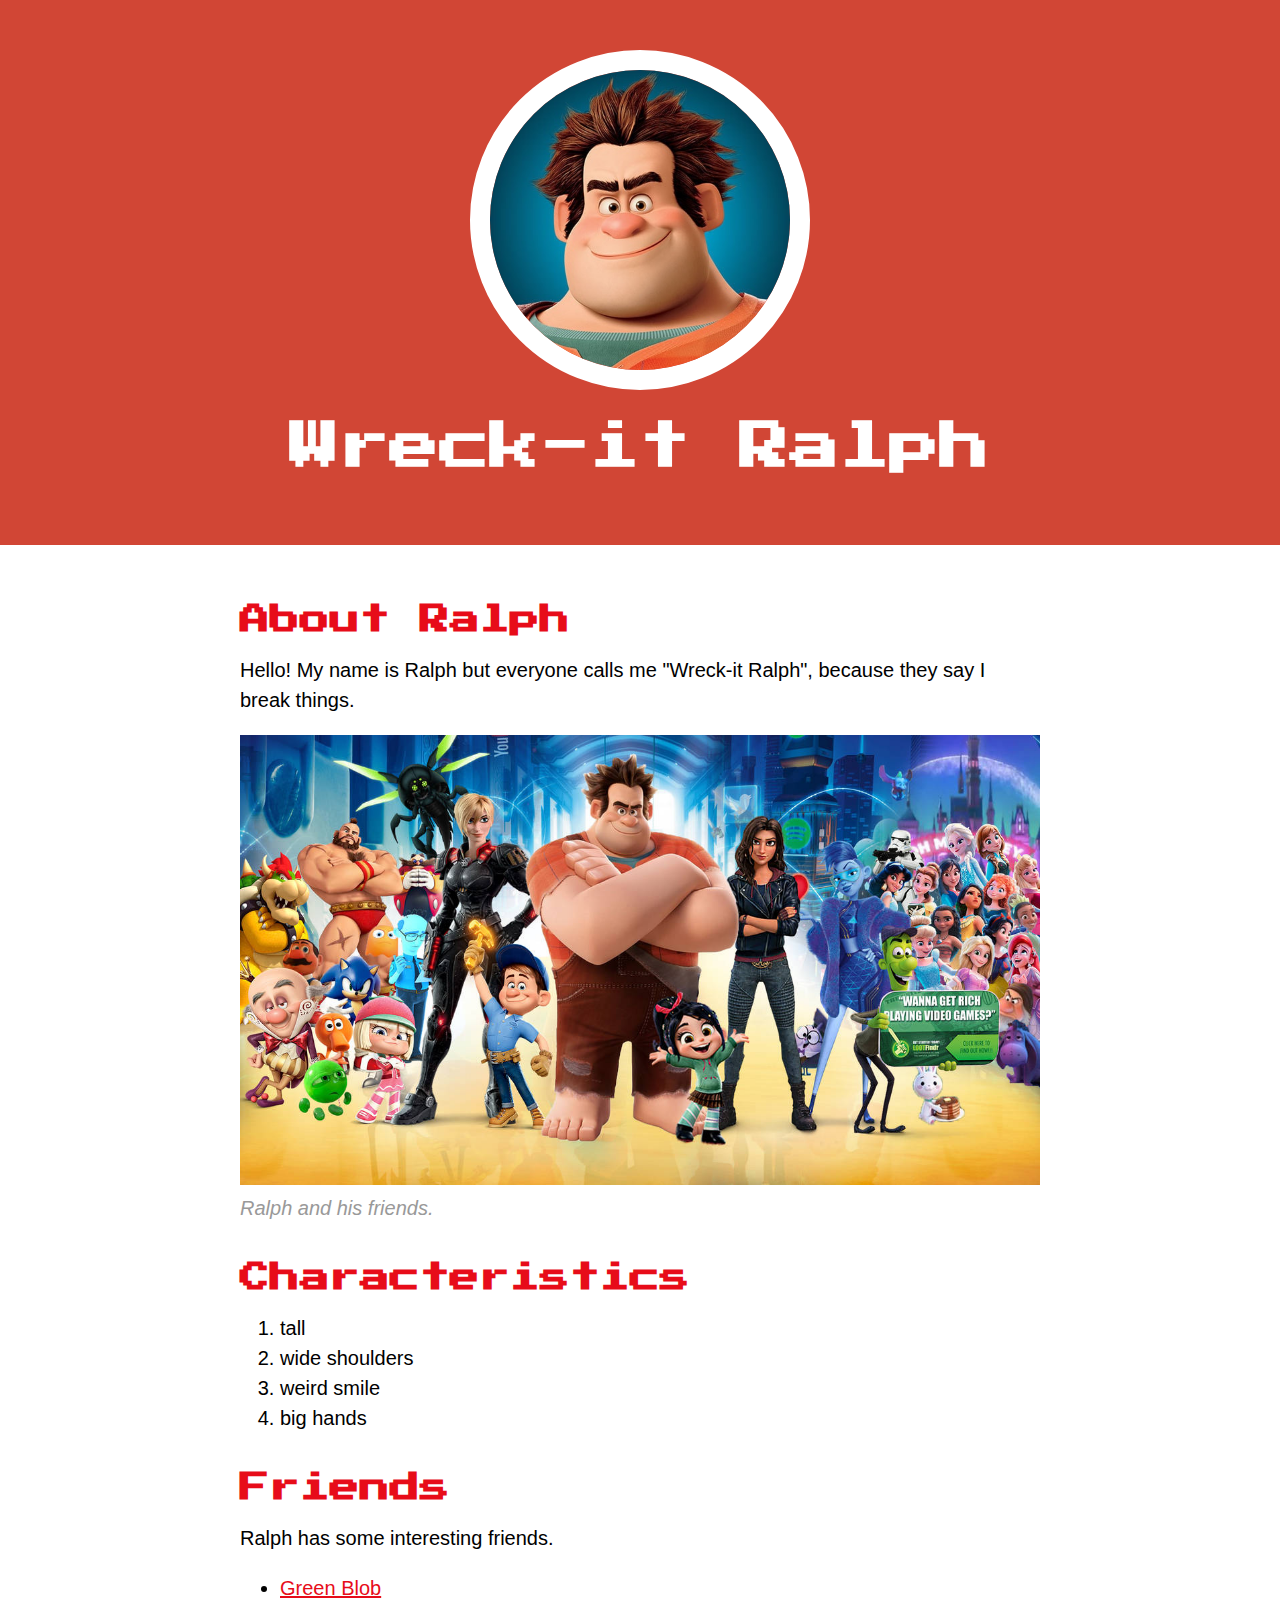
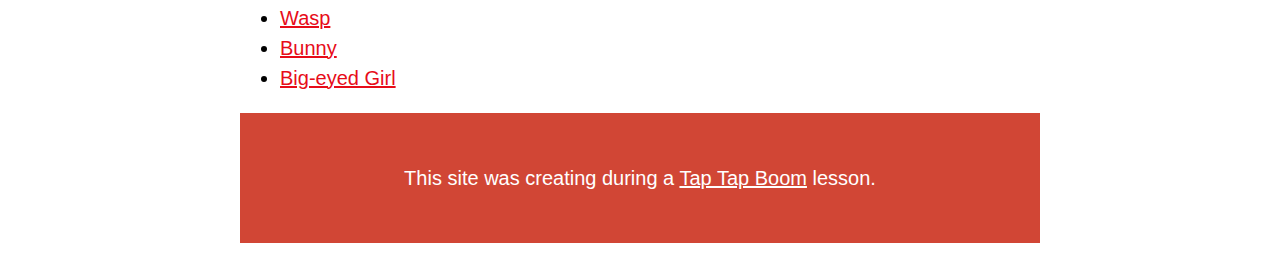
<file: index.html>
<!DOCTYPE html>
<html>
<head>
	<title>Wreck-it Ralph</title>
	<link href="https://fonts.googleapis.com/css2?family=Press+Start+2P&display=swap" rel="stylesheet">
	<link rel="stylesheet" type="text/css" href="css/hero.css">
</head>
<body>
	<!-- header -->
	<header>
		<img src="img/ralph.jpeg">
		<h1>Wreck-it Ralph</h1>
	</header>

	<!-- main element -->
	<main>
		<h2>About Ralph</h2>
		<p>Hello! My name is Ralph but everyone calls me "Wreck-it Ralph", because they say I break things.</p>
		<img src="img/wreck_it_ralp.jpg">
		<p class="caption">Ralph and his friends.</p>

		<!-- Characteristics -->
		<h2>Characteristics</h2>
		<ol>
			<li>tall</li>
			<li>wide shoulders</li>
			<li>weird smile</li>
			<li>big hands</li>
		</ol>

		<!-- Friends -->
		<h2>Friends</h2>
		<p>Ralph has some interesting friends.</p>
		<ul>
			<li><a href="#">Green Blob</a></li>
			<li><a href="#">Wasp</a></li>
			<li><a href="#">Bunny</a></li>
			<li><a href="#">Big-eyed Girl</a></li>
		</ul>

		<!-- Footer -->
		<footer>
			<p>This site was creating during a <a href="#">Tap Tap Boom</a> lesson.</p>
		</footer>
	</main>
</body>
</html>
</file>
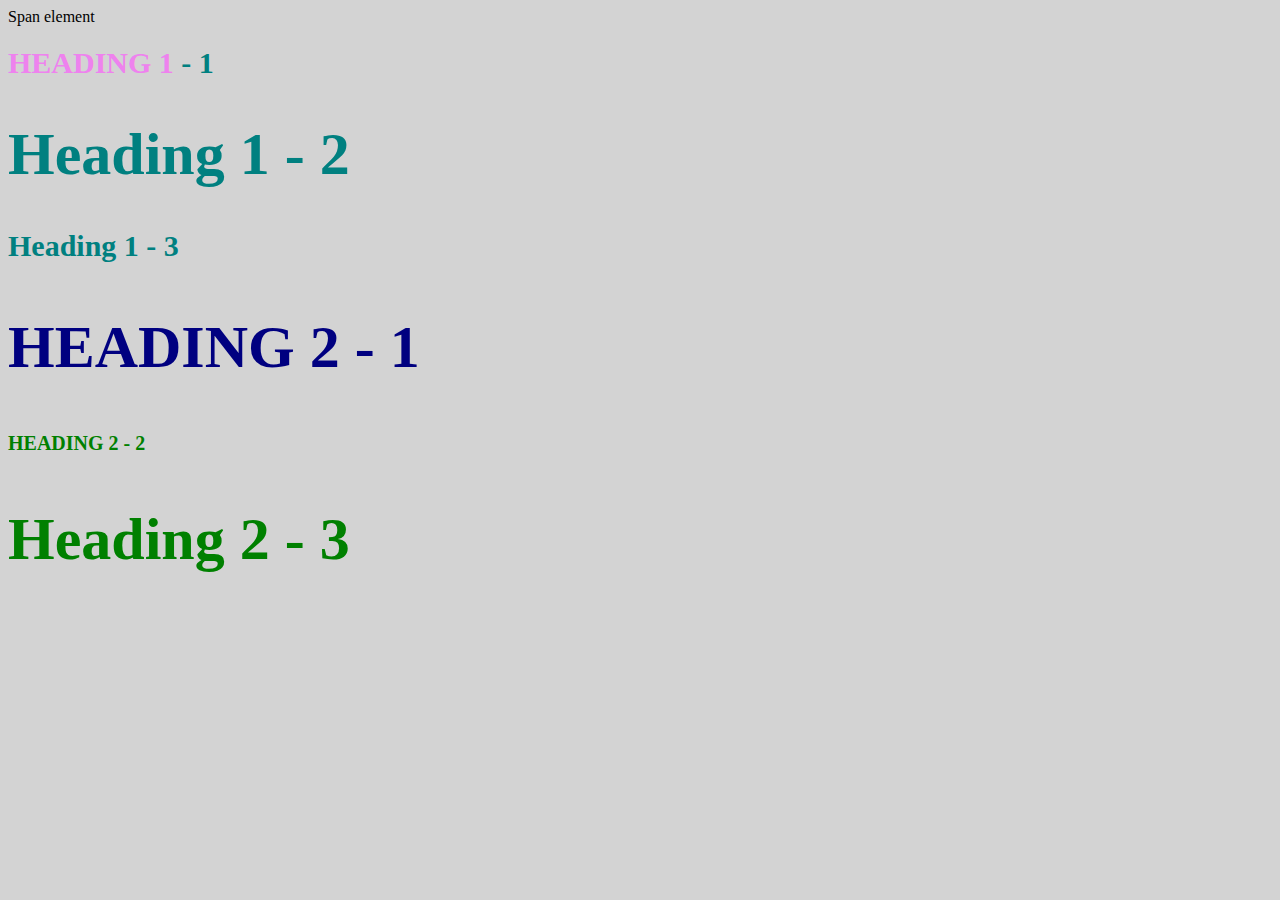
<file: style-test.html>
<!DOCTYPE html>
<html>
<head>
	<title>Style test</title>
	<link rel="stylesheet" type="text/css" href="css/test.css">
</head>
<body>
	<span>Span element</span>
	<h1 class="uppercase"><span>Heading 1</span> - 1</h1>
	<h1 class="big">Heading 1 - 2</h1>
	<h1>Heading 1 - 3</h1>
	<h2 class="big uppercase">Heading 2 - 1</h2>
	<h2 class="uppercase">Heading 2 - 2</h2>
	<h2 class="big">Heading 2 - 3</h2>
</body>
</html>
</file>
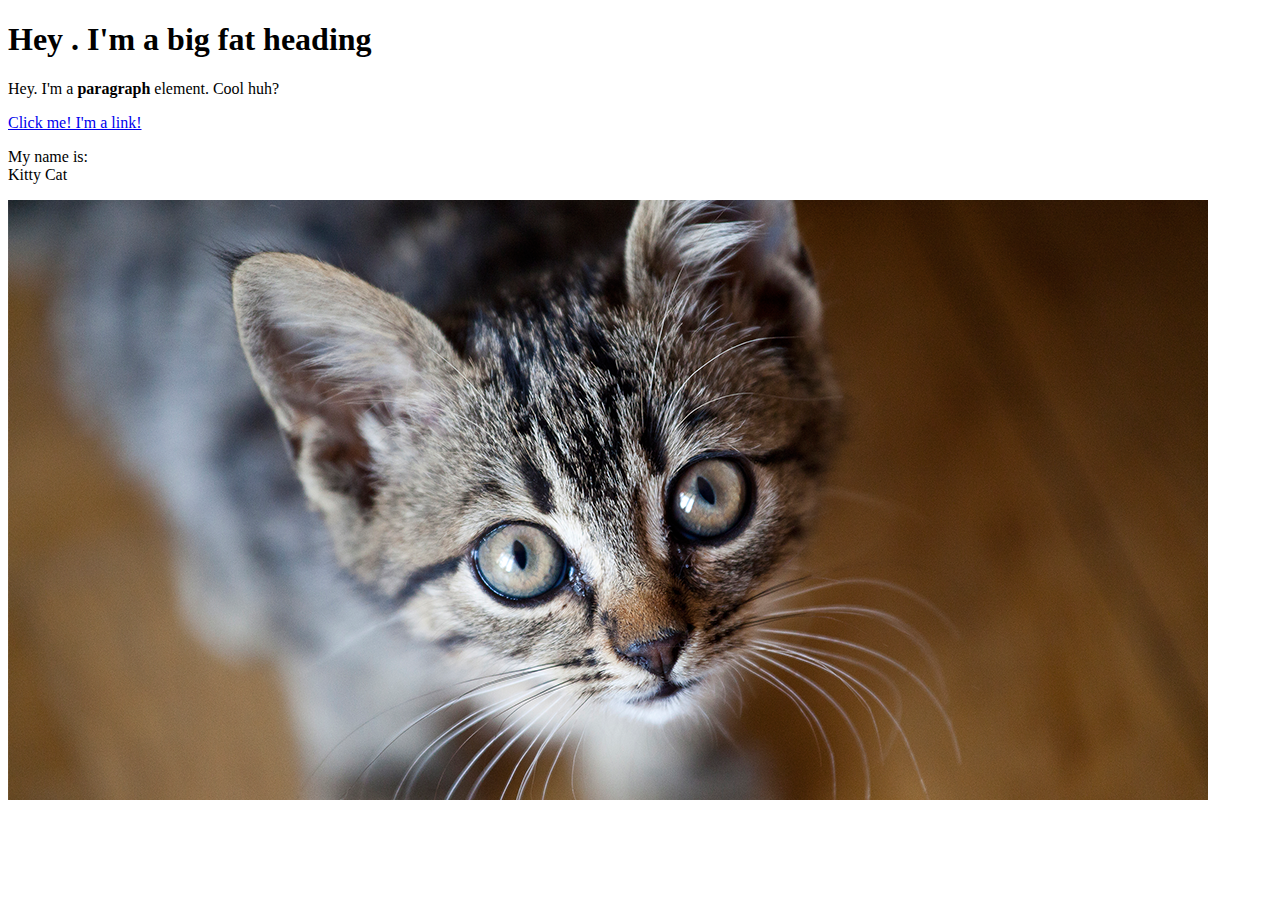
<file: test.html>
<!DOCTYPE html>
<html>
<head>
	<title>Test page</title>
</head>
<body>
	<h1>Hey . I'm a big fat heading </h1>
	<p>Hey. I'm a <b>paragraph</b> element. Cool huh?</p>
	<a href="https://google.com" target="_blank" title="Let's go to Google">Click me! I'm a link!</a>
	<p>My name is: <br>
	Kitty Cat</p>
	<img src="img/cat.png">
</body>
</html>
</file>
<file: css/hero.css>
body{
	margin: 0;
	font-family: Helvetica, Arial, sans-serif;
	font-size: 20px;
	line-height: 30px;
}


header{
	background-color: #d14635;
	text-align: center;
	padding-top: 50px;
	padding-bottom: 50px;
}
h1, h2{
	font-family: 'Press Start 2P', cursive;
}

header h1{
	color: white;
	font-size: 50px;
}

header img{
	border-radius: 170px;
	width: 300px;
	border: 20px solid white;
}

main{
	max-width: 800px;
	margin: 0 auto;
	padding: 20px;
}

main img{
	max-width: 100%;
}

h2{
	font-size: 30px;
	color: #e70c19;
	margin: 40px 0 10px;
}

a{
	color: #e70c19;
}

a:hover{
    color: white;
	background-color: #483a94;
}

footer{
	background-color: #d14635;
	text-align: center;
	color: white;
	padding: 50px;
}

footer p{
	margin: 0;
}

footer a{
	color: white;
}

footer a:hover{
	opacity: 0.5;
	background-color: transparent;
}

p.caption{
	color: #999;
	font-style: italic;
	margin-top: 0;
}
</file>
<file: css/test.css>
body{
	background-color: lightgrey;
}
h1{
	font-size: 30px;
	color: teal;
}

h2{
	color: green;
	font-size: 20px;
}

.big{
	font-size: 60px;
}

.uppercase{
	text-transform: uppercase;
}

.big.uppercase{
	color: navy;
}

h1 span{
	color: violet;
}
</file>
